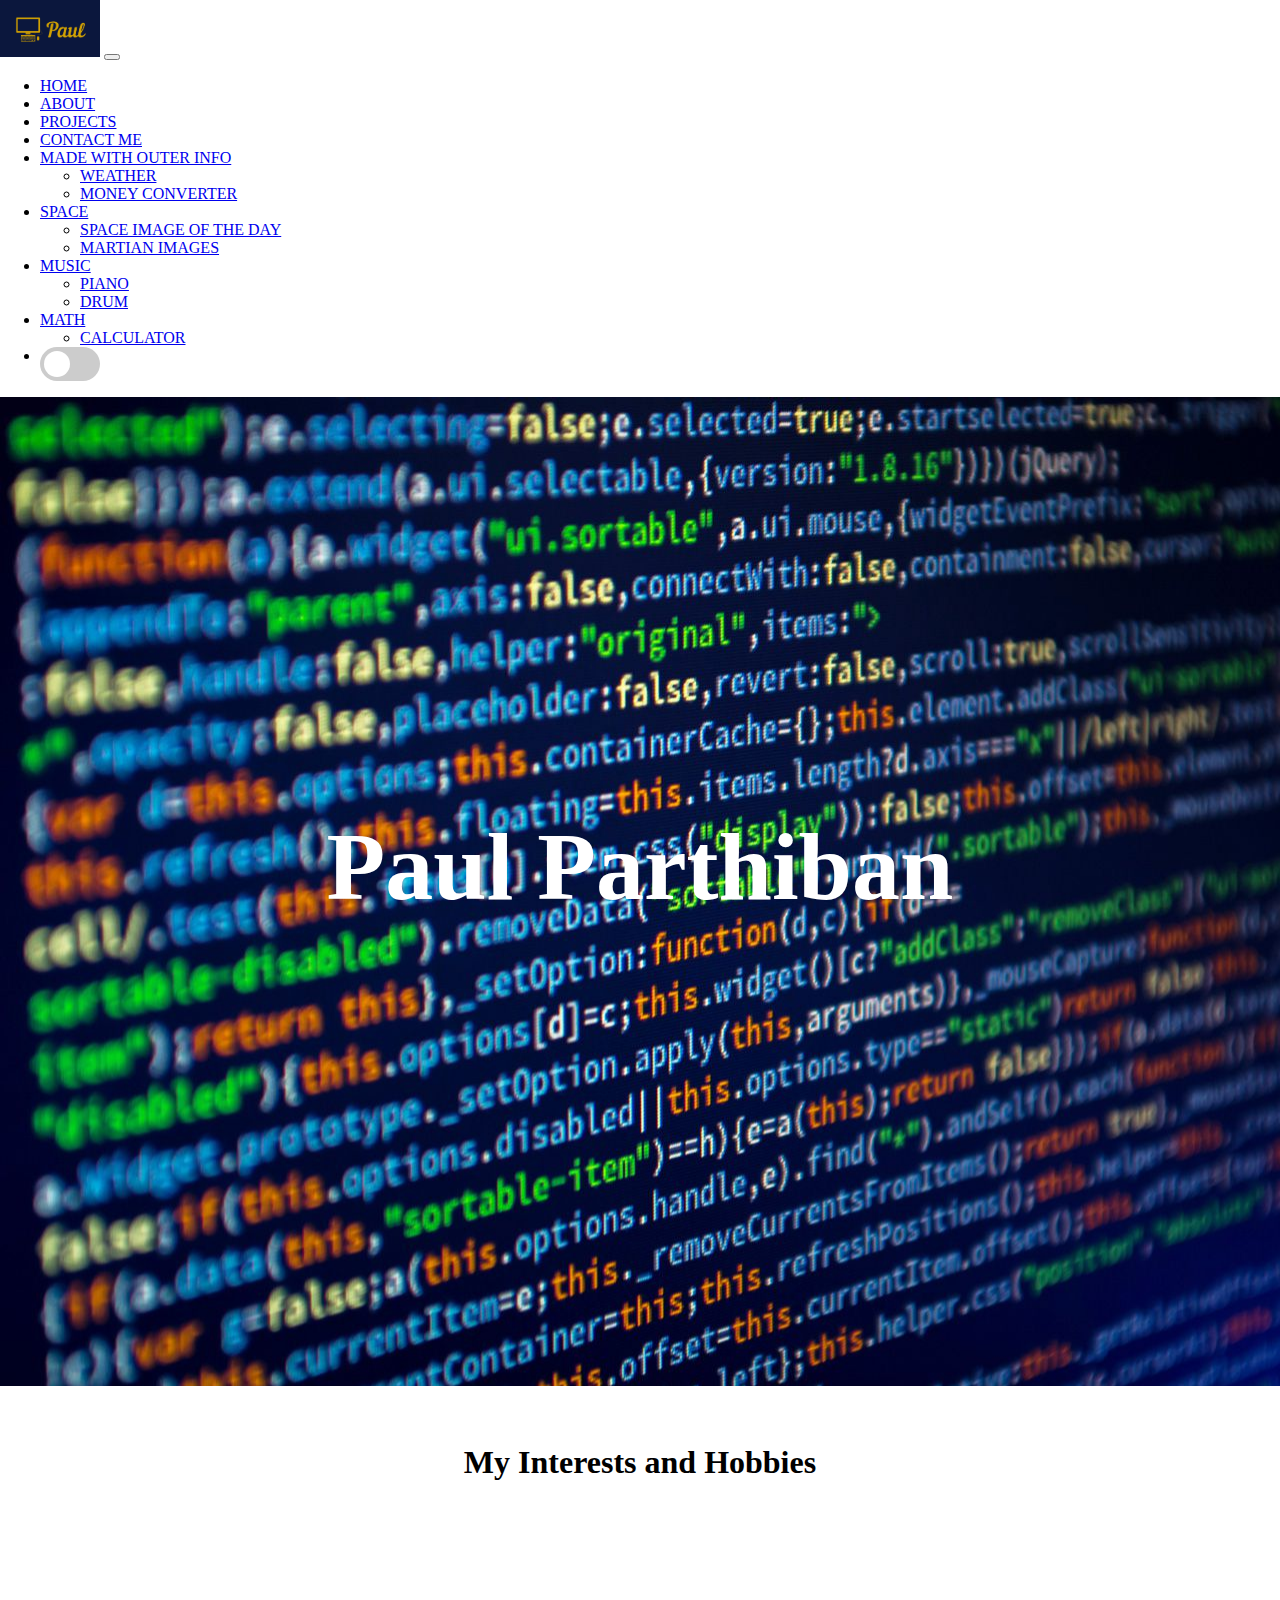
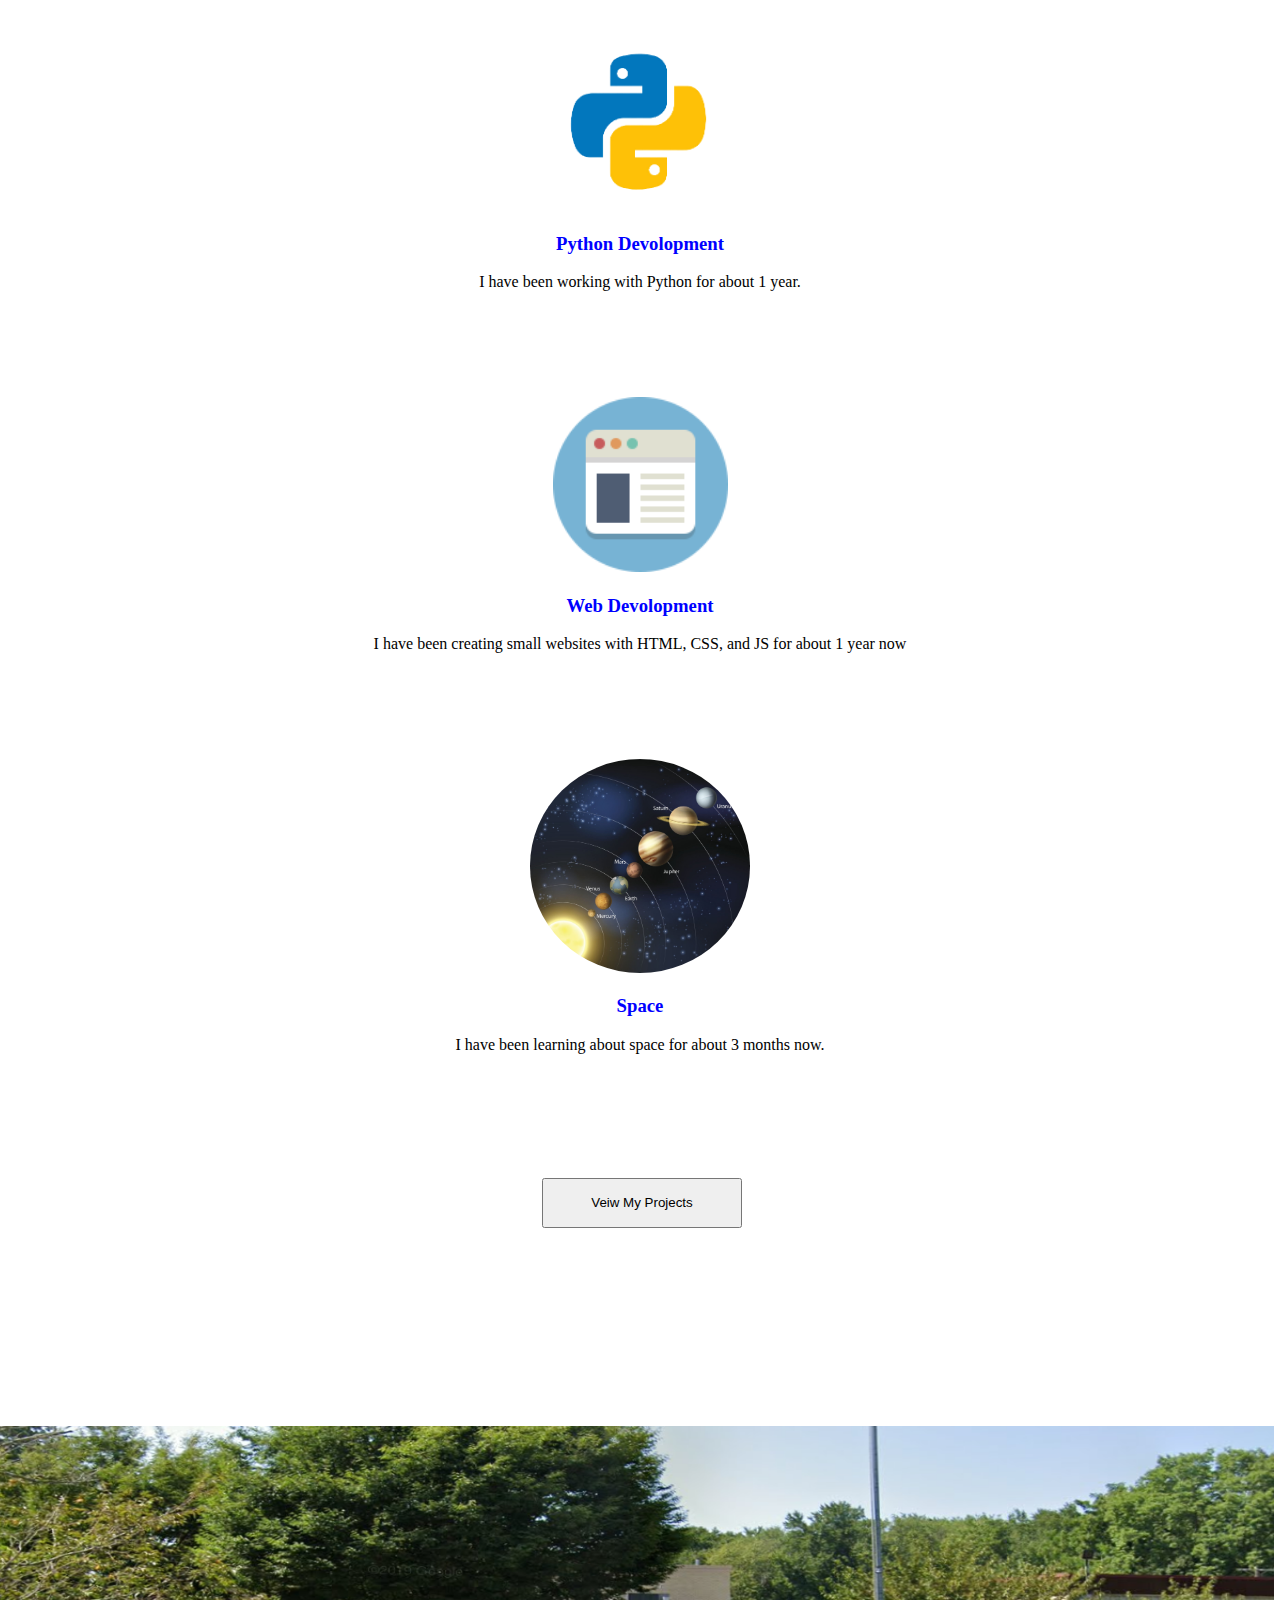
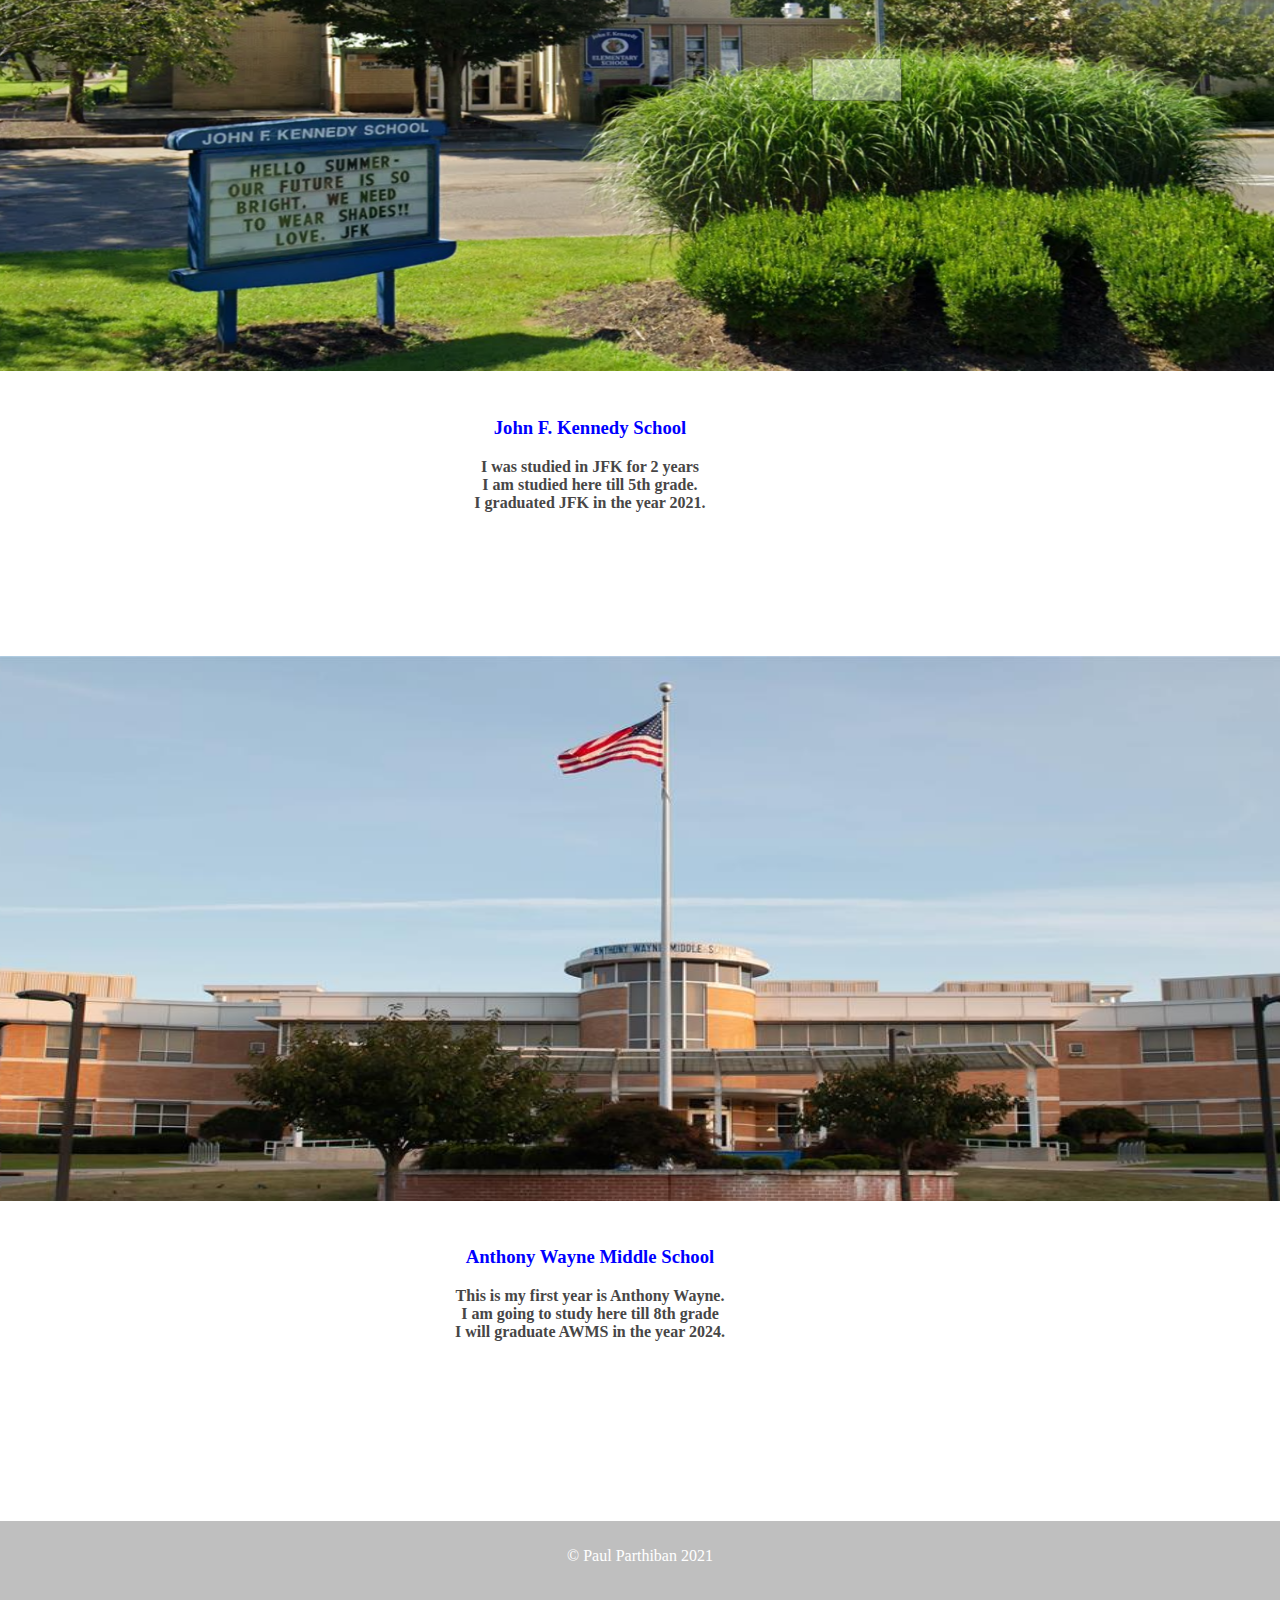
<file: index.html>
<!DOCTYPE html>
<html lang="en">
    <link
      href="https://cdn.jsdelivr.net/npm/bootstrap@5.0.1/dist/css/bootstrap.min.css"
      rel="stylesheet"
      integrity="sha384-+0n0xVW2eSR5OomGNYDnhzAbDsOXxcvSN1TPprVMTNDbiYZCxYbOOl7+AMvyTG2x"
      crossorigin="anonymous"
    />
    <script
      src="https://cdn.jsdelivr.net/npm/@popperjs/core@2.9.2/dist/umd/popper.min.js"
      integrity="sha384-IQsoLXl5PILFhosVNubq5LC7Qb9DXgDA9i+tQ8Zj3iwWAwPtgFTxbJ8NT4GN1R8p"
      crossorigin="anonymous"
    ></script>
    <script
      src="https://cdn.jsdelivr.net/npm/bootstrap@5.0.1/dist/js/bootstrap.min.js"
      integrity="sha384-Atwg2Pkwv9vp0ygtn1JAojH0nYbwNJLPhwyoVbhoPwBhjQPR5VtM2+xf0Uwh9KtT"
      crossorigin="anonymous"
    ></script>

    <link
      rel="stylesheet"
      href="https://cdnjs.cloudflare.com/ajax/libs/font-awesome/5.15.3/css/all.min.css"
      integrity="sha512-iBBXm8fW90+nuLcSKlbmrPcLa0OT92xO1BIsZ+ywDWZCvqsWgccV3gFoRBv0z+8dLJgyAHIhR35VZc2oM/gI1w=="
      crossorigin="anonymous"
      referrerpolicy="no-referrer"
    />
    <!-- Custom CSS -->
    <link rel="stylesheet" href="css\style.css">
    <link rel="stylesheet" href="css\toggleSwitch.css">
    <link rel="shortcut icon" src="Logo.png"/>
    <script src="https://ajax.googleapis.com/ajax/libs/jquery/3.5.1/jquery.min.js"></script>
    <head>
        <meta charset="UTF-8">
        <title>Paul Parthiban</title>
    </head>
    <body>
        <nav class="navbar navbar-expand-lg navbar-light bg-light">
            <div class="container-fluid">
              <img src="Images\Logo.png" width="100px">
              <button class="navbar-toggler" type="button" data-bs-toggle="collapse" data-bs-target="#navbarScroll" aria-controls="navbarScroll" aria-expanded="false" aria-label="Toggle navigation">
                <span class="navbar-toggler-icon"></span>
              </button>
              <div class="collapse navbar-collapse" id="navbarScroll">
                <ul class="navbar-nav me-auto my-2 my-lg-0 navbar-nav-scroll" style="--bs-scroll-height: 100px;">
                  <li class="nav-item">
                    <a class="nav-link active"  href="index.html">HOME</a>
                  </li>
      
                  <li class="nav-item">
                    <a class="nav-link"  href="about.html">ABOUT</a>
                  </li>
      
                  <li class="nav-item">
                    <a class="nav-link"  href="projects.html">PROJECTS</a>
                  </li>
                  <li class="nav-item">
                    <a class="nav-link" href="contacts.html">CONTACT ME</a>
                  </li>
                  <li class="nav-item dropdown">
                    <a class="nav-link dropdown-toggle" href="#" id="navbarScrollingDropdown" role="button" data-bs-toggle="dropdown" aria-expanded="false">
                      MADE WITH OUTER INFO
                    </a>
                    <ul class="dropdown-menu" aria-labelledby="navbarScrollingDropdown">
                      <li><a class="dropdown-item" href="weather.html">WEATHER</a></li>
                      <li><a class="dropdown-item" href="money.html">MONEY CONVERTER</a></li>
                    </ul>
                  </li>
                  <li class="nav-item dropdown">
                    <a class="nav-link dropdown-toggle" href="#" id="navbarScrollingDropdown" role="button" data-bs-toggle="dropdown" aria-expanded="false">
                      SPACE
                    </a>
                    <ul class="dropdown-menu" aria-labelledby="navbarScrollingDropdown">
                      <li><a class="dropdown-item" href="space.html">SPACE IMAGE OF THE DAY</a></li>
                      <li><a class="dropdown-item" href="mars.html">MARTIAN IMAGES</a></li>
                    </ul>
                  </li>
      
                  <li class="nav-item dropdown">
                    <a class="nav-link dropdown-toggle" href="#" id="navbarScrollingDropdown" role="button" data-bs-toggle="dropdown" aria-expanded="false">
                      MUSIC
                    </a>
                    <ul class="dropdown-menu" aria-labelledby="navbarScrollingDropdown">
                      <li><a class="dropdown-item" href="piano.html">PIANO</a></li>
                      <li><a class="dropdown-item" href="drum.html">DRUM</a></li>
                    </ul>
                  </li>
      
                  <li class="nav-item dropdown">
                    <a class="nav-link dropdown-toggle" href="#" id="navbarScrollingDropdown" role="button" data-bs-toggle="dropdown" aria-expanded="false">
                      MATH
                    </a>
                    <ul class="dropdown-menu" aria-labelledby="navbarScrollingDropdown">
                      <li><a class="dropdown-item" href="calculator.html">CALCULATOR</a></li>
                    </ul>
                  </li>
      
                  <li class="nav-item">
                    <label class="switch">
                      <input id="toggleSwitch" type="checkbox" />
                      <span class="slider round"></span>
                    </label>
                  </li>
              </div>
            </div>
          </nav>
        <section>
            <div id="bg">
                <h1 id="bg-name">Paul Parthiban</h1>
            </div>
        </section>
        <section>
            <br>
            <br>
            <h1 id="intrests">My Interests and Hobbies</h1>
            <section id="features">
                <div class="row">
                    <div class="school col-lg-4">
                        <img src="Images/Python.png" alt="Python logo" id="python">
                        <h3 style="color: blue;">Python Devolopment</h3>
                        <p>I have been working with Python for about 1 year.</p>
                    </div>

                    <div class="school col-lg-4">
                        <img src="Images/Web Dev.jpg" alt="Web Devolopment" id="webdev">
                        <h3 style="color: blue;">Web Devolopment</h3>
                        <p>I have been creating small websites with HTML, CSS, and JS for about 1 year now</p>
                    </div>

                    <div class="school col-lg-4">
                        <img
                            src="Images/Solar System.jpg"
                            alt="Solar System"
                            id="space"
                            class="container-fluid">
                        <h3 style="color: blue;">Space</h3>
                        <p>I have been learning about space for about 3 months now.</p>
                    </div>
                    <br>
                    <div class="school col-lg-11.5">
                        <img class="container-fluid">
                        <a href="projects.html">
                            <button id="projects-btn" class="btn btn-outline-primary">Veiw My Projects</button>
                        </a>
                    </div>
                </div>
            </section>
        </section>
        <section>
            <div class="row">
                <div class="school col-lg-6">
                    <img src="Images/JFK.png" id="berkley-school">
                    <h3 id="berkley">John F. Kennedy School</h3>
                    <p id="berkley-des">
                        I was studied in JFK for 2 years<br>
                        I am studied here till 5th grade.<br>
                        I graduated JFK in the year 2021.
                    </p>
                </div>
                <div class="school col-lg-6">
                    <img src="Images/AWMS.png" id="jfk">
                    <h3 id="berkley">Anthony Wayne Middle School</h3>
                    <p id="berkley-des">
                        This is my first year is Anthony Wayne.<br>
                        I am going to study here till 8th grade<br>
                        I will graduate AWMS in the year 2024.
                    </p>
                </div>
            </div>
        </section>
        <footer>
          <p class="copyright">&copy Paul Parthiban 2021</p>
          <a href="https://www.youtube.com/channel/UCQGgjZL3K4s5Kbwp4G3f0Dg"><i class="fab fa-youtube"></i></a>
          <a href="https://github.com/Paul-Parthiban"><i class="fab fa-github-square"></i></a>
          <a href="https://mail.google.com/mail/u/0/?fs=1&to=paulrichard.parthiban@gmail.com&tf=cm#"><i class="fas fa-envelope"></i></a>
        </footer>
        <script>
            document
                .getElementById("toggleSwitch")
                .onclick = function () {
                myFunction()
            };

            function myFunction() {
                let color = document.body.style.background;
                if (color === 'black') {
                    document.body.style.background = "white";
                    document.body.style.color = "black";
                } else {
                    document.body.style.background = "black";
                    document.body.style.color = "white";
                }

            }
        </script>
    </body>
</html>
</file>
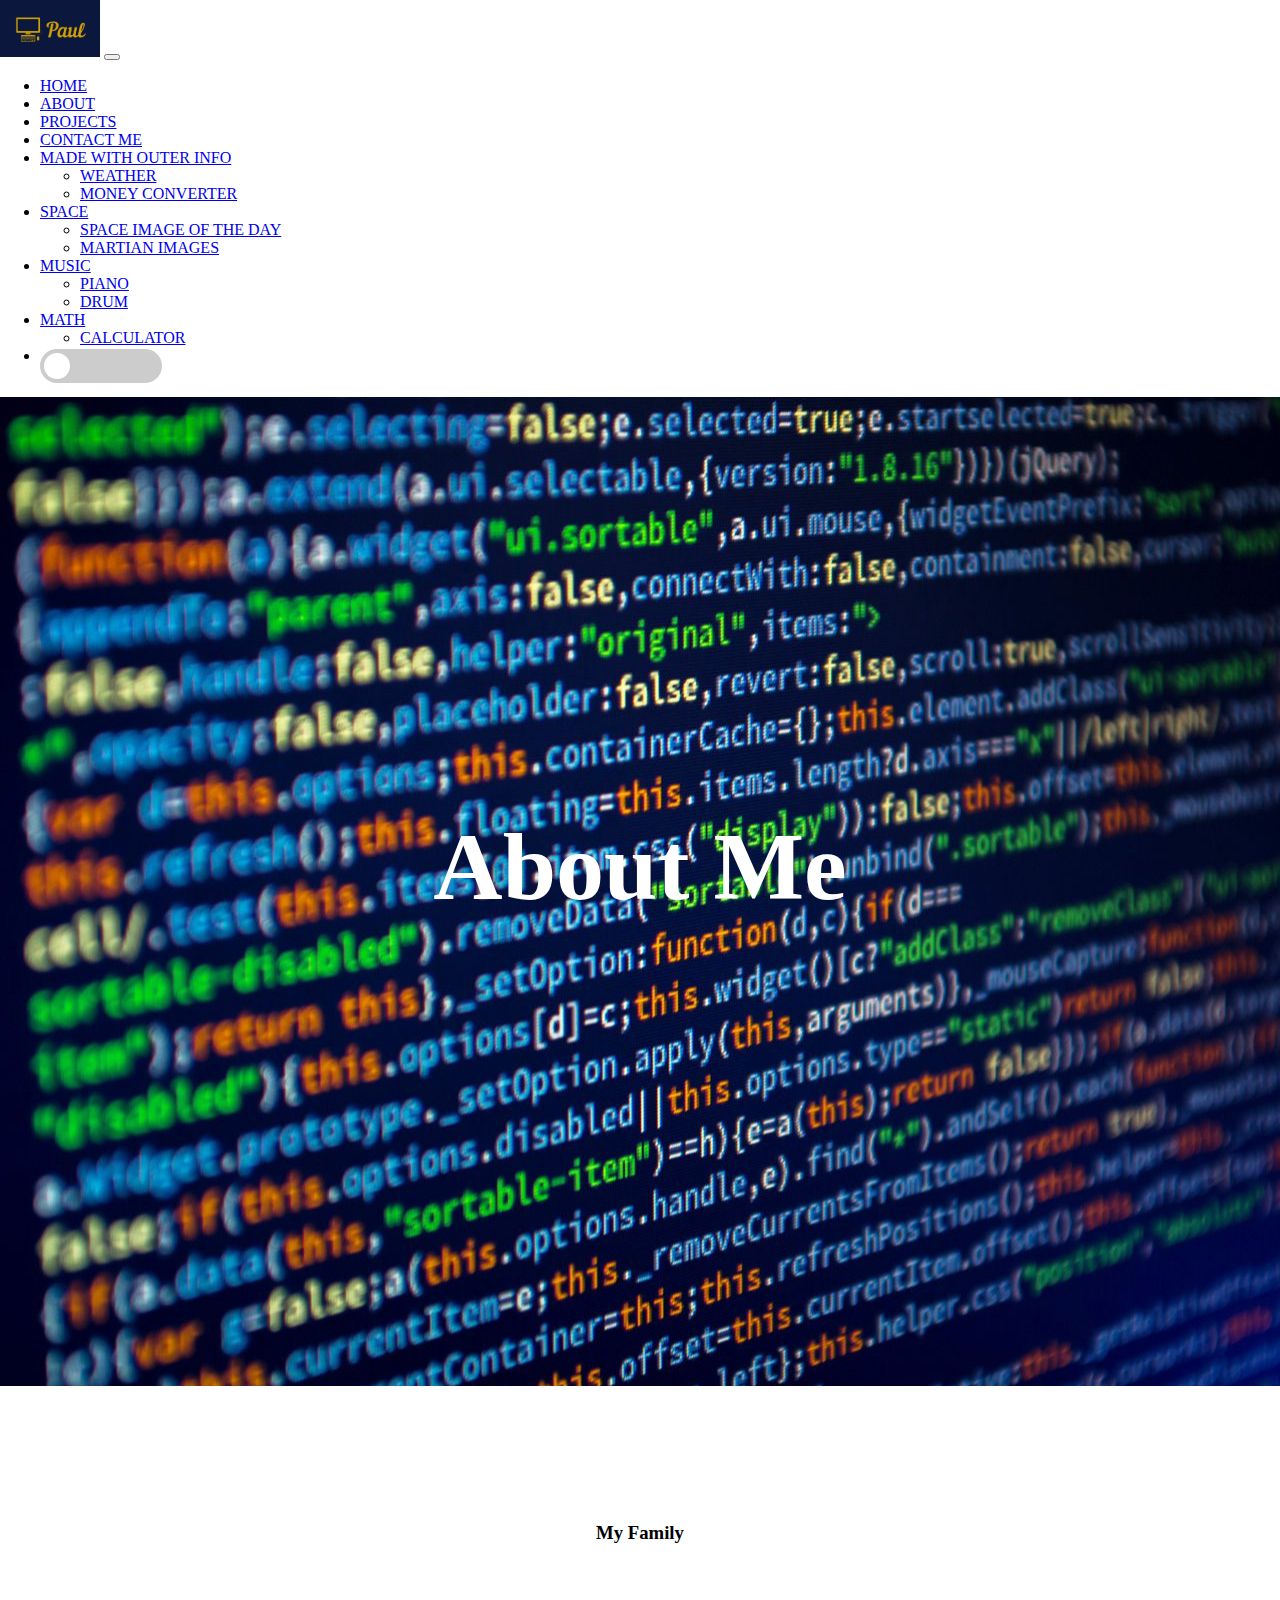
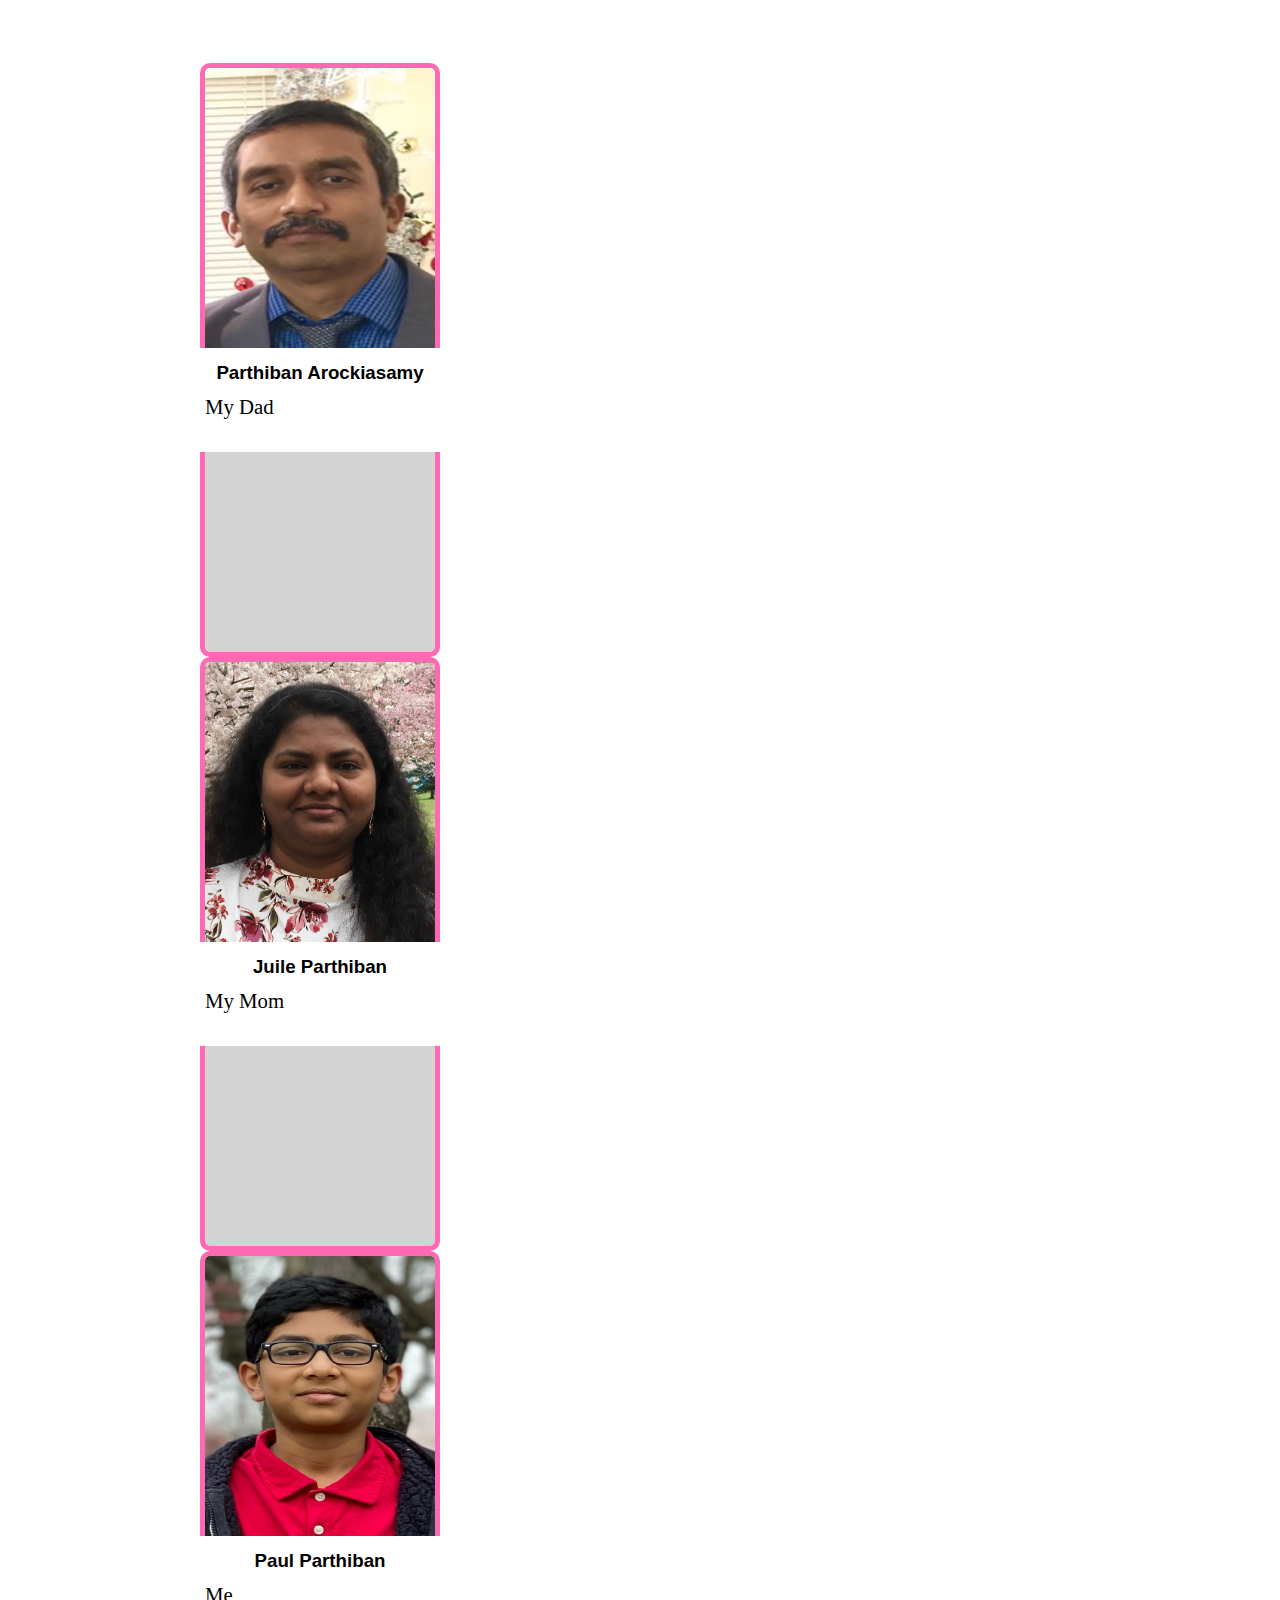
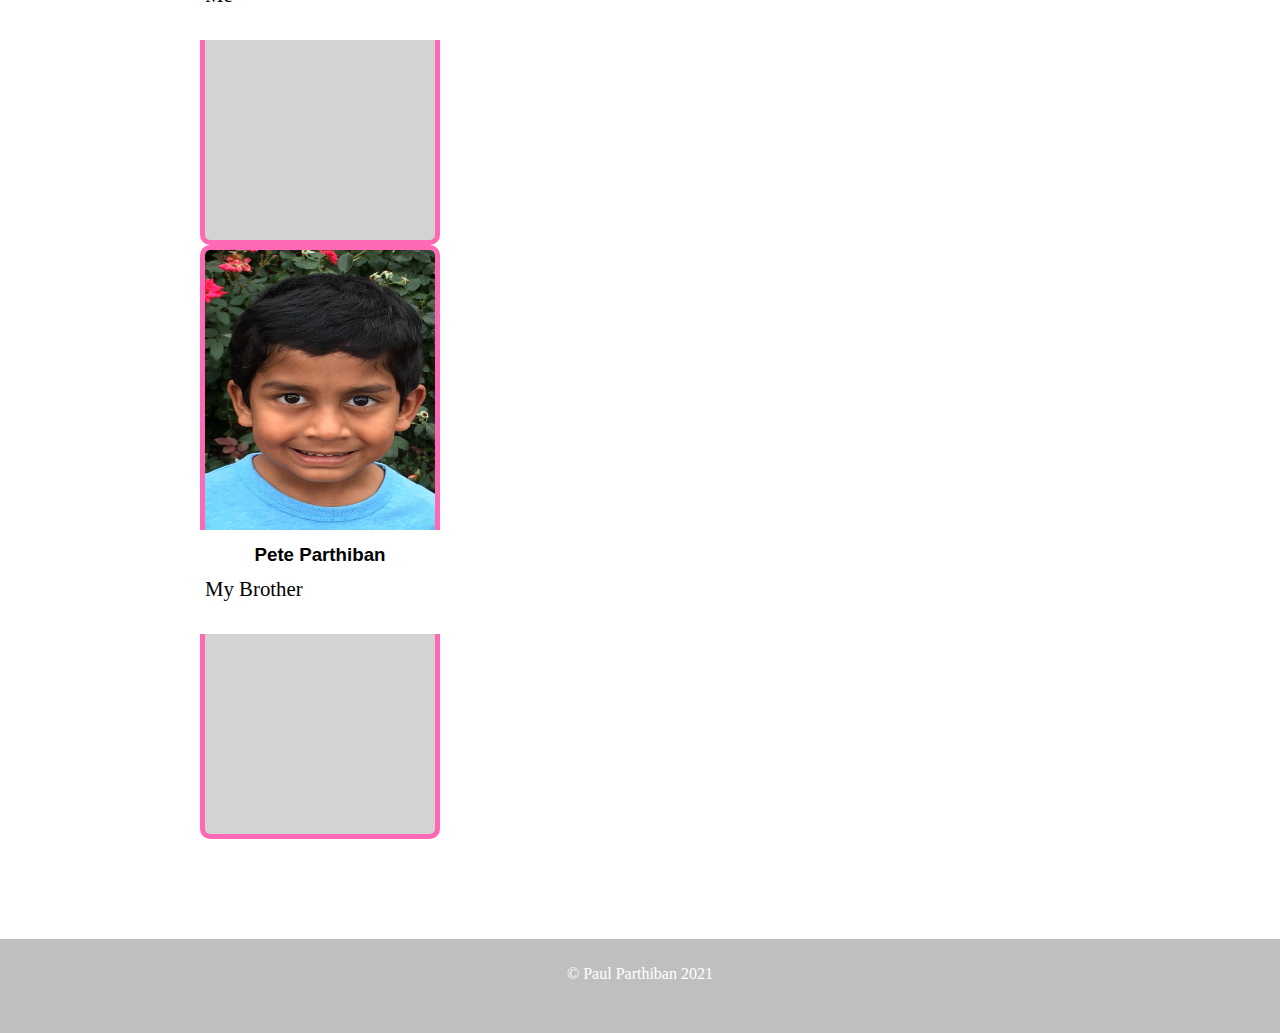
<file: about.html>
<!DOCTYPE html>
<html lang="en">
    <head>
        <meta charset="UTF-8">
        <title>About</title>
        <link
            href="https://cdn.jsdelivr.net/npm/bootstrap@5.0.1/dist/css/bootstrap.min.css"
            rel="stylesheet"
            integrity="sha384-+0n0xVW2eSR5OomGNYDnhzAbDsOXxcvSN1TPprVMTNDbiYZCxYbOOl7+AMvyTG2x"
            crossorigin="anonymous">
        <script
            src="https://cdn.jsdelivr.net/npm/@popperjs/core@2.9.2/dist/umd/popper.min.js"
            integrity="sha384-IQsoLXl5PILFhosVNubq5LC7Qb9DXgDA9i+tQ8Zj3iwWAwPtgFTxbJ8NT4GN1R8p"
            crossorigin="anonymous"></script>
        <script
            src="https://cdn.jsdelivr.net/npm/bootstrap@5.0.1/dist/js/bootstrap.min.js"
            integrity="sha384-Atwg2Pkwv9vp0ygtn1JAojH0nYbwNJLPhwyoVbhoPwBhjQPR5VtM2+xf0Uwh9KtT"
            crossorigin="anonymous"></script>

            <link
                rel="stylesheet"
                href="https://cdnjs.cloudflare.com/ajax/libs/font-awesome/5.15.3/css/all.min.css"
                integrity="sha512-iBBXm8fW90+nuLcSKlbmrPcLa0OT92xO1BIsZ+ywDWZCvqsWgccV3gFoRBv0z+8dLJgyAHIhR35VZc2oM/gI1w=="
                crossorigin="anonymous"
                referrerpolicy="no-referrer"
            />
        <link rel="stylesheet" href="css\about.css">
        <link rel="stylesheet" href="css\toggleSwitch.css">
        <link rel="icon" href="Images\Logo.png" type="image/png">
    </head>
    <body>
        <nav class="navbar navbar-expand-lg navbar-light bg-light">
            <div class="container-fluid">
              <img src="Images\Logo.png" width="100px">
              <button class="navbar-toggler" type="button" data-bs-toggle="collapse" data-bs-target="#navbarScroll" aria-controls="navbarScroll" aria-expanded="false" aria-label="Toggle navigation">
                <span class="navbar-toggler-icon"></span>
              </button>
              <div class="collapse navbar-collapse" id="navbarScroll">
                <ul class="navbar-nav me-auto my-2 my-lg-0 navbar-nav-scroll" style="--bs-scroll-height: 100px;">
                  <li class="nav-item">
                    <a class="nav-link"  href="index.html">HOME</a>
                  </li>
      
                  <li class="nav-item">
                    <a class="nav-link active"  href="about.html">ABOUT</a>
                  </li>
      
                  <li class="nav-item">
                    <a class="nav-link"  href="projects.html">PROJECTS</a>
                  </li>
                  <li class="nav-item">
                    <a class="nav-link" href="contacts.html">CONTACT ME</a>
                  </li>
                  <li class="nav-item dropdown">
                    <a class="nav-link dropdown-toggle" href="#" id="navbarScrollingDropdown" role="button" data-bs-toggle="dropdown" aria-expanded="false">
                      MADE WITH OUTER INFO
                    </a>
                    <ul class="dropdown-menu" aria-labelledby="navbarScrollingDropdown">
                      <li><a class="dropdown-item" href="weather.html">WEATHER</a></li>
                      <li><a class="dropdown-item" href="money.html">MONEY CONVERTER</a></li>
                    </ul>
                  </li>
                  <li class="nav-item dropdown">
                    <a class="nav-link dropdown-toggle" href="#" id="navbarScrollingDropdown" role="button" data-bs-toggle="dropdown" aria-expanded="false">
                      SPACE
                    </a>
                    <ul class="dropdown-menu" aria-labelledby="navbarScrollingDropdown">
                      <li><a class="dropdown-item" href="space.html">SPACE IMAGE OF THE DAY</a></li>
                      <li><a class="dropdown-item" href="mars.html">MARTIAN IMAGES</a></li>
                    </ul>
                  </li>
      
                  <li class="nav-item dropdown">
                    <a class="nav-link dropdown-toggle" href="#" id="navbarScrollingDropdown" role="button" data-bs-toggle="dropdown" aria-expanded="false">
                      MUSIC
                    </a>
                    <ul class="dropdown-menu" aria-labelledby="navbarScrollingDropdown">
                      <li><a class="dropdown-item" href="piano.html">PIANO</a></li>
                      <li><a class="dropdown-item" href="drum.html">DRUM</a></li>
                    </ul>
                  </li>
      
                  <li class="nav-item dropdown">
                    <a class="nav-link dropdown-toggle" href="#" id="navbarScrollingDropdown" role="button" data-bs-toggle="dropdown" aria-expanded="false">
                      MATH
                    </a>
                    <ul class="dropdown-menu" aria-labelledby="navbarScrollingDropdown">
                      <li><a class="dropdown-item" href="calculator.html">CALCULATOR</a></li>
                    </ul>
                  </li>
      
                  <li class="nav-item">
                    <label class="switch">
                      <input id="toggleSwitch" type="checkbox" />
                      <span class="slider round"></span>
                    </label>
                  </li>
              </div>
            </div>
          </nav>
        <section>
            <div id="bg">
                <h1 id="bg-name">About Me</h1>
            </div>
        </section>
        <section>
            <br>
            <br>
            <h3 class="my-family">My Family</h3>
            <section id="family">
                <div class="container">
                    <div class="row">
                        <div class="col-lg-6 col-m-12 col-12 mt-4">
                            <img src="Images/Dad.PNG" class="dad">
                            <div class="card family-card">
                                    <div class="card-title text-center family-title">                 
                                        <h3>Parthiban Arockiasamy</h3>
                                    </div>
                                    <div class="card-body text-center family-text">
                                        <p>My Dad</p>
                                    </div>
                            </div>
                        </div>

                        <div class="col-lg-6 col-m-12 col-12 mt-4">
                            <img src="Images/Mom.JPG" class="dad">
                            <div class="card family-card">
                                    <div class="card-title text-center family-title">                 
                                        <h3>Juile Parthiban</h3>
                                    </div>
                                    <div class="card-body text-center family-text">
                                        <p>My Mom</p>
                                    </div>
                            </div>
                        </div>

                        <div class="col-lg-6 col-m-12 col-12 mt-4">
                            <img src="Images/Paul.JPG" class="dad">
                            <div class="card family-card">
                                    <div class="card-title text-center family-title">                 
                                        <h3>Paul Parthiban</h3>
                                    </div>
                                    <div class="card-body text-center family-text">
                                        <p>Me</p>
                                    </div>
                            </div>
                        </div>

                        <div class="col-lg-6 col-m-12 col-12 mt-4">
                            <img src="Images/Pete.JPG" class="dad">
                            <div class="card family-card">
                                    <div class="card-title text-center family-title">                 
                                        <h3>Pete Parthiban</h3>
                                    </div>
                                    <div class="card-body text-center family-text">
                                        <p>My Brother</p>
                                    </div>
                            </div>
                        </div>
                    </div>
                </div>
            </section>
            <footer>
                <p class="copyright">&copy Paul Parthiban 2021</p>
                <a href="https://www.youtube.com/channel/UCQGgjZL3K4s5Kbwp4G3f0Dg"><i class="fab fa-youtube"></i></a>
                <a href="https://github.com/Paul-Parthiban"><i class="fab fa-github-square"></i></a>
                <a href="https://mail.google.com/mail/u/0/?fs=1&to=paulrichard.parthiban@gmail.com&tf=cm#"><i class="fas fa-envelope"></i></a>
            </footer>
                    <script src="https://ajax.googleapis.com/ajax/libs/jquery/3.3.1/jquery.min.js"></script>
                    <script>
                        document
                            .getElementById("toggleSwitch")
                            .onclick = function () {
                            myFunction()
                        };

                        function myFunction() {
                            let color = document.body.style.background;
                            if (color === 'black') {
                                document.body.style.background = "white";
                                document.body.style.color = "black";
                            } else {
                                document.body.style.background = "black";
                                document.body.style.color = "white";
                            }

                        }
                    </script>
                </body>
            </html>
</file>
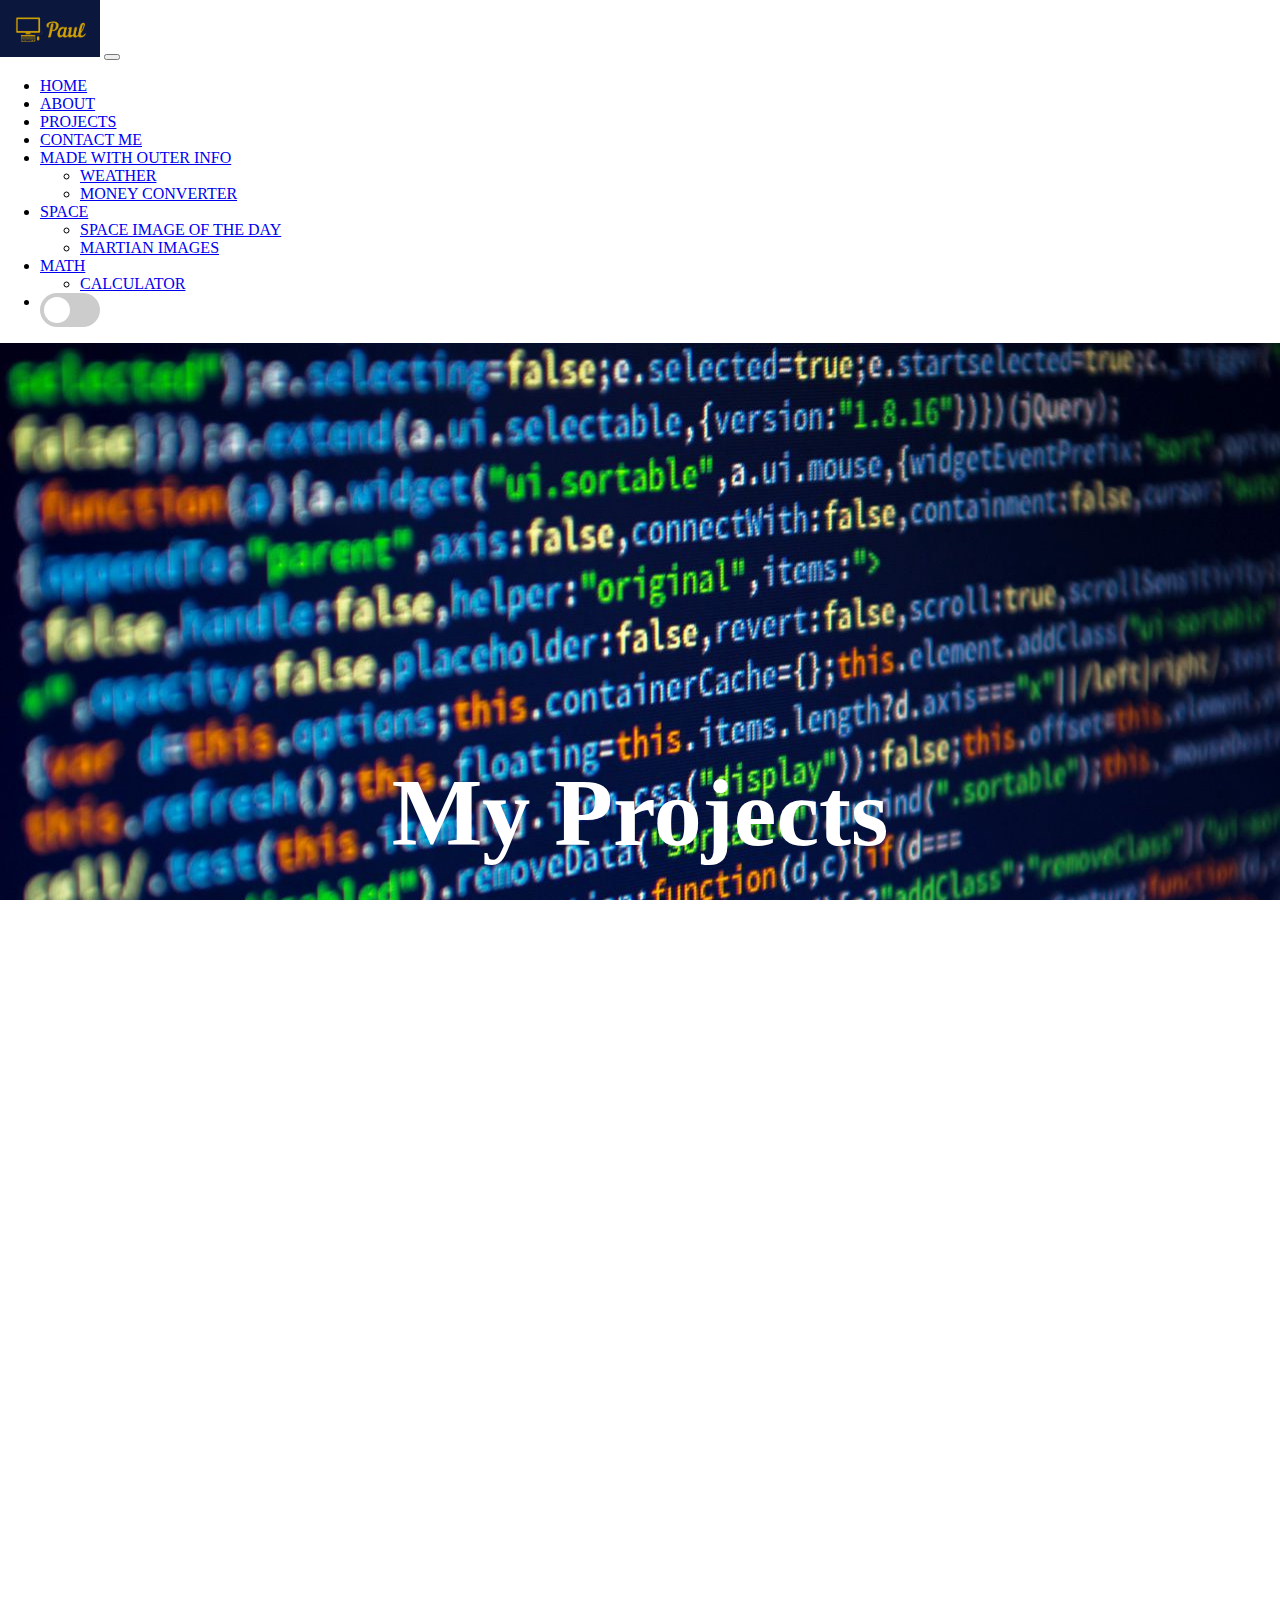
<file: projects.html>
<!DOCTYPE html>
<html lang="en">
  <head>
    <meta charset="UTF-8" />
    <title>My Projects</title>
    <link
      href="https://cdn.jsdelivr.net/npm/bootstrap@5.0.1/dist/css/bootstrap.min.css"
      rel="stylesheet"
      integrity="sha384-+0n0xVW2eSR5OomGNYDnhzAbDsOXxcvSN1TPprVMTNDbiYZCxYbOOl7+AMvyTG2x"
      crossorigin="anonymous"
    />
    <script
      src="https://cdn.jsdelivr.net/npm/@popperjs/core@2.9.2/dist/umd/popper.min.js"
      integrity="sha384-IQsoLXl5PILFhosVNubq5LC7Qb9DXgDA9i+tQ8Zj3iwWAwPtgFTxbJ8NT4GN1R8p"
      crossorigin="anonymous"
    ></script>
    <script
      src="https://cdn.jsdelivr.net/npm/bootstrap@5.0.1/dist/js/bootstrap.min.js"
      integrity="sha384-Atwg2Pkwv9vp0ygtn1JAojH0nYbwNJLPhwyoVbhoPwBhjQPR5VtM2+xf0Uwh9KtT"
      crossorigin="anonymous"
    ></script>

    <link
      rel="stylesheet"
      href="https://cdnjs.cloudflare.com/ajax/libs/font-awesome/5.15.3/css/all.min.css"
      integrity="sha512-iBBXm8fW90+nuLcSKlbmrPcLa0OT92xO1BIsZ+ywDWZCvqsWgccV3gFoRBv0z+8dLJgyAHIhR35VZc2oM/gI1w=="
      crossorigin="anonymous"
      referrerpolicy="no-referrer"
    />

    <link rel="stylesheet" href="css\projects.css" />
    <link rel="stylesheet" href="css\toggleSwitch.css" />
    <link rel="icon" href="Images\favicon.ico" type="image/ico">
  </head>
  <body>
    <nav class="navbar navbar-expand-lg navbar-light bg-light">
      <div class="container-fluid">
        <img src="Images\Logo.png" width="100px">
        <button class="navbar-toggler" type="button" data-bs-toggle="collapse" data-bs-target="#navbarScroll" aria-controls="navbarScroll" aria-expanded="false" aria-label="Toggle navigation">
          <span class="navbar-toggler-icon"></span>
        </button>
        <div class="collapse navbar-collapse" id="navbarScroll">
          <ul class="navbar-nav me-auto my-2 my-lg-0 navbar-nav-scroll" style="--bs-scroll-height: 100px;">
            <li class="nav-item">
              <a class="nav-link"  href="index.html">HOME</a>
            </li>

            <li class="nav-item">
              <a class="nav-link"  href="about.html">ABOUT</a>
            </li>

            <li class="nav-item">
              <a class="nav-link active"  href="projects.html">PROJECTS</a>
            </li>
            <li class="nav-item">
              <a class="nav-link" href="contacts.html">CONTACT ME</a>
            </li>
            <li class="nav-item dropdown">
              <a class="nav-link dropdown-toggle" href="#" id="navbarScrollingDropdown" role="button" data-bs-toggle="dropdown" aria-expanded="false">
                MADE WITH OUTER INFO
              </a>
              <ul class="dropdown-menu" aria-labelledby="navbarScrollingDropdown">
                <li><a class="dropdown-item" href="weather.html">WEATHER</a></li>
                <li><a class="dropdown-item" href="money.html">MONEY CONVERTER</a></li>
              </ul>
            </li>
            <li class="nav-item dropdown">
              <a class="nav-link dropdown-toggle" href="#" id="navbarScrollingDropdown" role="button" data-bs-toggle="dropdown" aria-expanded="false">
                SPACE
              </a>
              <ul class="dropdown-menu" aria-labelledby="navbarScrollingDropdown">
                <li><a class="dropdown-item" href="space.html">SPACE IMAGE OF THE DAY</a></li>
                <li><a class="dropdown-item" href="mars.html">MARTIAN IMAGES</a></li>
              </ul>
            </li>

            <li class="nav-item dropdown">
              <a class="nav-link dropdown-toggle" href="#" id="navbarScrollingDropdown" role="button" data-bs-toggle="dropdown" aria-expanded="false">
                MATH
              </a>
              <ul class="dropdown-menu" aria-labelledby="navbarScrollingDropdown">
                <li><a class="dropdown-item" href="calculator.html">CALCULATOR</a></li>
              </ul>
            </li>

            <li class="nav-item">
              <label class="switch">
                <input id="toggleSwitch" type="checkbox" />
                <span class="slider round"></span>
              </label>
            </li>
        </div>
      </div>
    </nav>
    <section>
      <div id="bg">
        <h1 id="bg-name">My Projects</h1>
      </div>
    </section>
    <h3>My Projects</h3>
          <section id="content">
              <div class="container">
                <div class="row">
                  <div class="col-lg-4 col-m-4 col-12 mt-4">  
                    <div class="card hd">
                      <i class="fas fa-coins card-img-top"></i>
                      <div class="card-body">
                        <h3 class="card-text">
                          Heads or Tails with Python <br><i class="fab fa-python"></i>
                        </h3>
                      </div>
                    </div>
                  </div>

                  <div class="col-lg-4 col-m-4 col-12 mt-4">  
                    <div class="card pdf">
                      <i class="fas fa-book card-img-top"></i>
                      <div class="card-body">
                        <h3 class="card-text">
                          PDF reader with Python <br><i class="fab fa-python"></i>
                        </h3>
                      </div>
                    </div>
                  </div>

                    <div class="col-lg-4 col-m-4 col-12 mt-4">  
                      <div class="card music">
                        <i class="fas fa-music card-img-top"></i>
                        <div class="card-body">
                          <h3 class="card-text">
                            Piano with React.js <br><i class="fab fa-react"></i>
                          </h3>
                        </div>
                      </div>
                    </div>

                      <br>
                      <br>
                      <br>

                      <div class="col-lg-4 col-m-4 col-12 mt-4">  
                          <div class="card pong">
                            <i class="fas fa-table-tennis card-img-top"></i>
                            <div class="card-body">
                              <h3 class="card-text">Pong with Python <br><i class="fab fa-python"></i></h3>
                            </div>
                          </div>
                      </div>
      
                        <div class="col-lg-4 col-m-4 col-12 mt-4">  
                            <div class="card money">
                              <i class="fas fa-money-bill card-img-top"></i>
                              <div class="card-body">
                                <h3 class="card-text">Money Converter with Python <br><i class="fab fa-python"></i></h3>
                              </div>
                            </div>
                          </div>
      
                          <div class="col-lg-4 col-m-4 col-12 mt-4">
                            <div class="card dice">
                              <i class="fas fa-dice card-img-top"></i>
                              <div class="card-body">
                                <h3 class="card-text">Dice Roller with Python <br><i class="fab fa-python"></i></h3>
                              </div>
                            </div>
                          </div>
                </div>
              </div>
          </section>
          <footer>
            <p class="copyright">&copy Paul Parthiban 2021</p>
            <a href="https://www.youtube.com/channel/UCQGgjZL3K4s5Kbwp4G3f0Dg"><i class="fab fa-youtube"></i></a>
            <a href="https://github.com/Paul-Parthiban"><i class="fab fa-github-square"></i></a>
            <a href="https://mail.google.com/mail/u/0/?fs=1&to=paulrichard.parthiban@gmail.com&tf=cm#"><i class="fas fa-envelope"></i></a>
        </footer>
    <script src="https://ajax.googleapis.com/ajax/libs/jquery/3.3.1/jquery.min.js"></script>
    <script>
      document.getElementById("toggleSwitch").onclick = function () {
        myFunction();
      };

      function myFunction() {
        let color = document.body.style.background;
        if (color === "black") {
          document.body.style.background = "white";
          document.body.style.color = "black";
        } else {
          document.body.style.background = "black";
          document.body.style.color = "white";
        }
      }
    </script>
  </body>
</html>
</file>
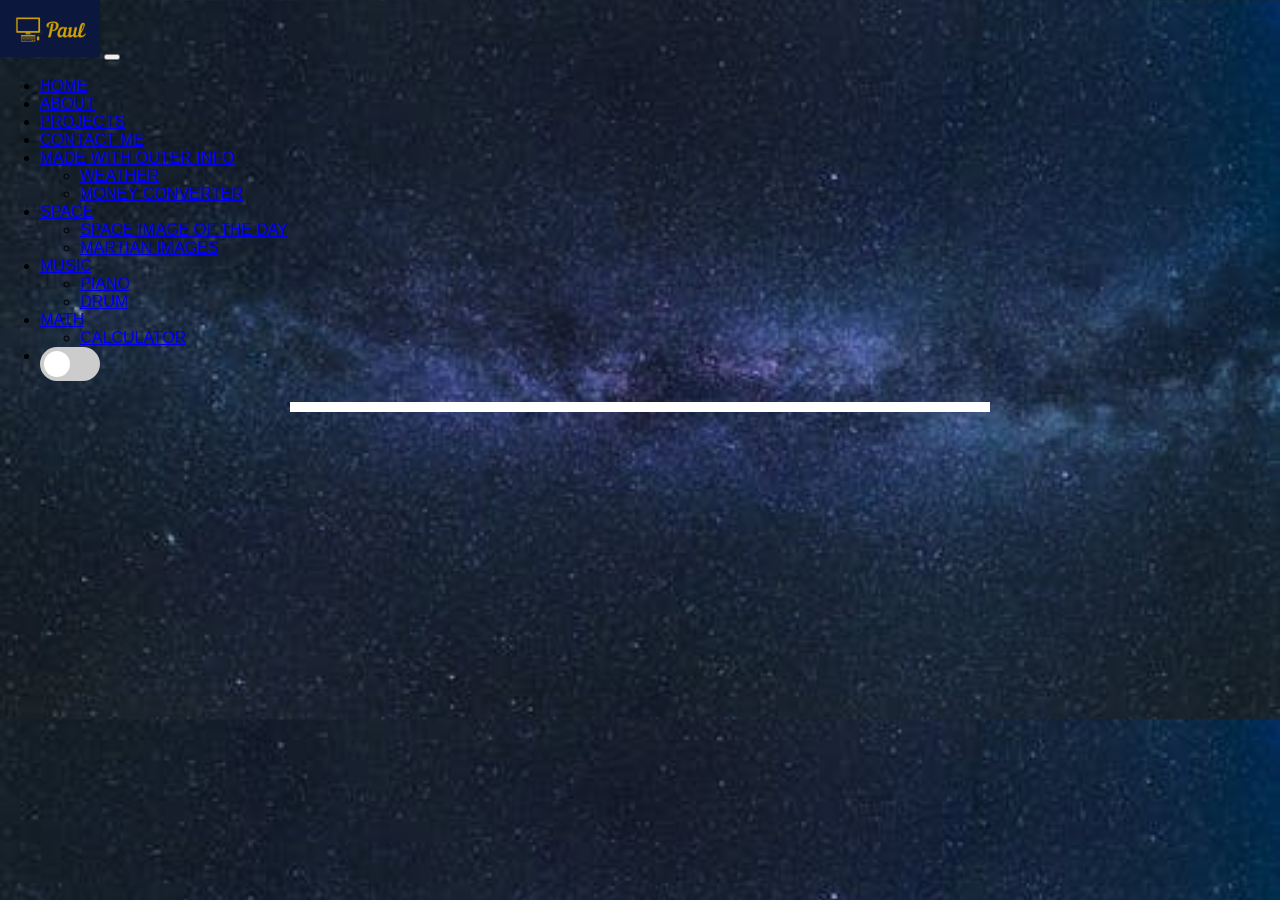
<file: space.html>
<!DOCTYPE html>
<html lang="en">
<head>
    <meta charset="UTF-8">
    <title>Images of the Day</title>

    <!--Custom CSS -->
    <link rel="stylesheet" href="css\space.css">
            <!-- jQuery -->
            <script src="https://ajax.googleapis.com/ajax/libs/jquery/3.5.1/jquery.min.js"></script>
            <!-- Bootstrap -->
            <link
                href="https://cdn.jsdelivr.net/npm/bootstrap@5.0.2/dist/css/bootstrap.min.css"
                rel="stylesheet"
                integrity="sha384-EVSTQN3/azprG1Anm3QDgpJLIm9Nao0Yz1ztcQTwFspd3yD65VohhpuuCOmLASjC"
                crossorigin="anonymous">
            <!-- Popper -->
            <script
                src="https://cdn.jsdelivr.net/npm/bootstrap@5.0.2/dist/js/bootstrap.bundle.min.js"
                integrity="sha384-MrcW6ZMFYlzcLA8Nl+NtUVF0sA7MsXsP1UyJoMp4YLEuNSfAP+JcXn/tWtIaxVXM"
                crossorigin="anonymous"></script>

                <!-- Font Awesome -->

    <link
    rel="stylesheet"
    href="https://cdnjs.cloudflare.com/ajax/libs/font-awesome/5.15.3/css/all.min.css"
    integrity="sha512-iBBXm8fW90+nuLcSKlbmrPcLa0OT92xO1BIsZ+ywDWZCvqsWgccV3gFoRBv0z+8dLJgyAHIhR35VZc2oM/gI1w=="
    crossorigin="anonymous"
    referrerpolicy="no-referrer"
  />
    <link rel="stylesheet" href="css\toggleSwitch.css">
    <title>Exchange Rate Calculator</title>
</head>
<body>
    <section>
        <nav class="navbar navbar-expand-lg navbar-light bg-light">
            <div class="container-fluid">
              <img src="Images\Logo.png" width="100px">
              <button class="navbar-toggler" type="button" data-bs-toggle="collapse" data-bs-target="#navbarScroll" aria-controls="navbarScroll" aria-expanded="false" aria-label="Toggle navigation">
                <span class="navbar-toggler-icon"></span>
              </button>
              <div class="collapse navbar-collapse" id="navbarScroll">
                <ul class="navbar-nav me-auto my-2 my-lg-0 navbar-nav-scroll" style="--bs-scroll-height: 100px;">
                  <li class="nav-item">
                    <a class="nav-link"  href="index.html">HOME</a>
                  </li>
      
                  <li class="nav-item">
                    <a class="nav-link"  href="about.html">ABOUT</a>
                  </li>
      
                  <li class="nav-item">
                    <a class="nav-link"  href="projects.html">PROJECTS</a>
                  </li>
                  <li class="nav-item">
                    <a class="nav-link" href="contacts.html">CONTACT ME</a>
                  </li>
                  <li class="nav-item dropdown">
                    <a class="nav-link dropdown-toggle" href="#" id="navbarScrollingDropdown" role="button" data-bs-toggle="dropdown" aria-expanded="false">
                      MADE WITH OUTER INFO
                    </a>
                    <ul class="dropdown-menu" aria-labelledby="navbarScrollingDropdown">
                      <li><a class="dropdown-item" href="weather.html">WEATHER</a></li>
                      <li><a class="dropdown-item" href="money.html">MONEY CONVERTER</a></li>
                    </ul>
                  </li>
                  <li class="nav-item dropdown">
                    <a class="nav-link dropdown-toggle" href="#" id="navbarScrollingDropdown" role="button" data-bs-toggle="dropdown" aria-expanded="false">
                      SPACE
                    </a>
                    <ul class="dropdown-menu" aria-labelledby="navbarScrollingDropdown">
                      <li><a class="dropdown-item active" href="space.html">SPACE IMAGE OF THE DAY</a></li>
                      <li><a class="dropdown-item" href="mars.html">MARTIAN IMAGES</a></li>
                    </ul>
                  </li>
      
                  <li class="nav-item dropdown">
                    <a class="nav-link dropdown-toggle" href="#" id="navbarScrollingDropdown" role="button" data-bs-toggle="dropdown" aria-expanded="false">
                      MUSIC
                    </a>
                    <ul class="dropdown-menu" aria-labelledby="navbarScrollingDropdown">
                      <li><a class="dropdown-item" href="piano.html">PIANO</a></li>
                      <li><a class="dropdown-item" href="drum.html">DRUM</a></li>
                    </ul>
                  </li>
      
                  <li class="nav-item dropdown">
                    <a class="nav-link dropdown-toggle" href="#" id="navbarScrollingDropdown" role="button" data-bs-toggle="dropdown" aria-expanded="false">
                      MATH
                    </a>
                    <ul class="dropdown-menu" aria-labelledby="navbarScrollingDropdown">
                      <li><a class="dropdown-item" href="calculator.html">CALCULATOR</a></li>
                    </ul>
                  </li>
      
                  <li class="nav-item">
                    <label class="switch">
                      <input id="toggleSwitch" type="checkbox" />
                      <span class="slider round"></span>
                    </label>
                  </li>
              </div>
            </div>
          </nav>
    </section>
<body onload="contentLoader()">
    <div class="content">
        <h1 id="title"></h1>
        <div id="content">
    
        </div>
    </div>
    <script src="space.js"></script>
</body>
</html>
</file>
